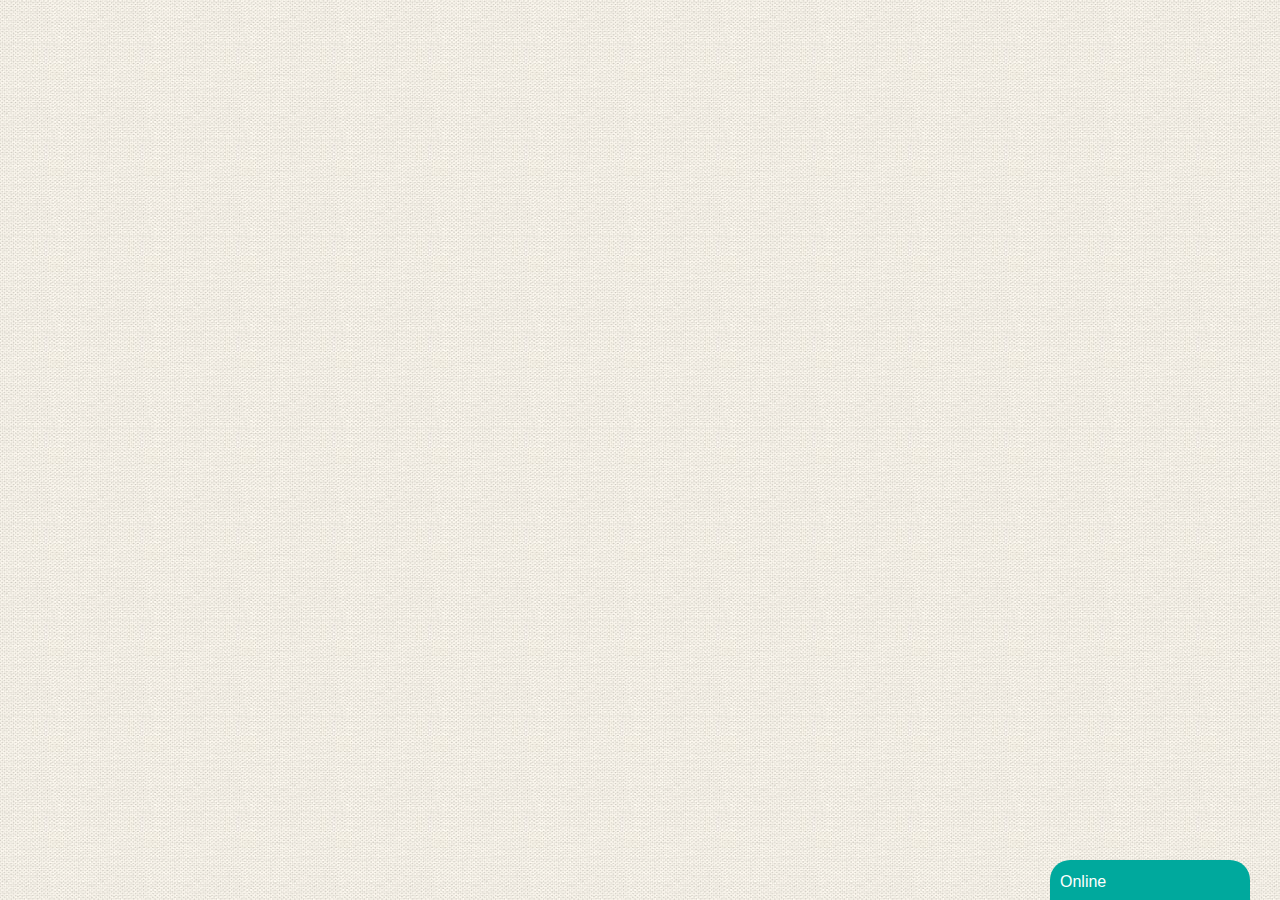
<file: C20-a/index.html>
<!DOCTYPE html>
<html lang="en">
<head>
    <meta charset="UTF-8">
    <meta name="viewport" content="width=device-width, initial-scale=1.0">
    <meta http-equiv="X-UA-Compatible" content="ie=edge">
    <title>Document</title>
    
    <link rel="stylesheet" href="css/bootstrap.css">
    <link rel="stylesheet" href="css/style.css">
    <link rel="stylesheet" href="https://use.fontawesome.com/releases/v5.8.2/css/all.css" integrity="sha384-oS3vJWv+0UjzBfQzYUhtDYW+Pj2yciDJxpsK1OYPAYjqT085Qq/1cq5FLXAZQ7Ay" crossorigin="anonymous">
</head>
<body>
        <div id="chatMini">
                <p>
                    Online
                </p>
            </div>
    <section id="chat" >
        <header>
                <div class="upper">
                        <span>
                            Online
                        </span>
                        <span class="header-icon close-icon">
                            <i class="fas fa-times"></i>
                        </span>
                        <span class="header-icon bar-icon">
                            <i class="fas fa-bars"></i>
                        </span>
                    </div>
                    <div class="lower">
                            <p>
                                Booking Baku is waiting for your questions. Say something to start a live chat.
                            </p>
                        </div>
        </header>

        
        <main>
            </main>
            <footer>
                    <div class="form-group input-wrapper">
                            <textarea rows="1" type="text" class="form-control" id="chat-input" placeholder="Write a reply..."></textarea>
            
                            <ul class="icons">
                                <li>
                                    <i class="far fa-thumbs-up"></i>
                                </li>
                                <li>
                                    <i class="fas fa-paperclip"></i>
                                </li>
                                <li>
                                    <i class="far fa-smile"></i>
                                </li>
                            </ul>
                        </div>
            </footer>
    </section>
    <script src="js/app.js"></script>
</body>
</html>
</file>
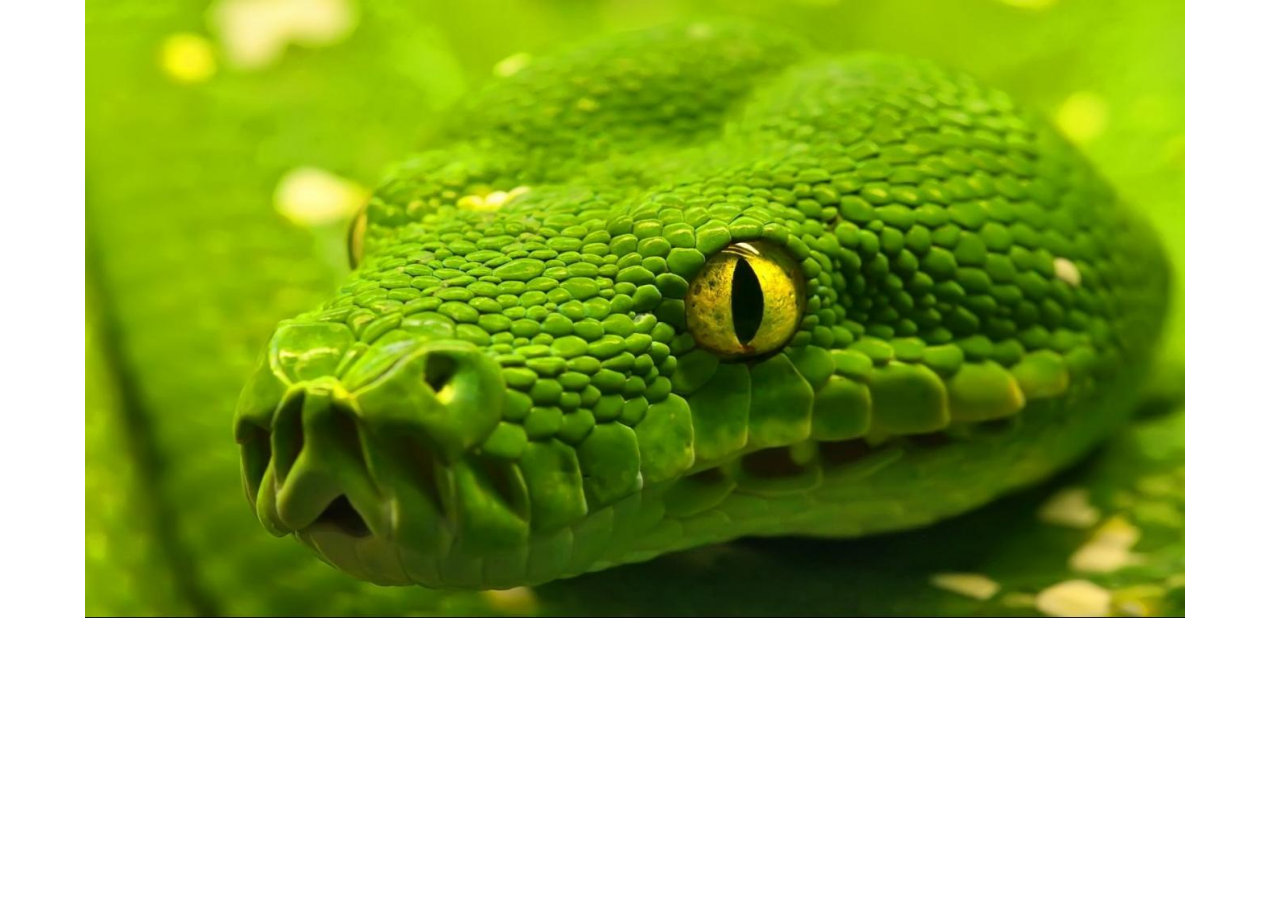
<file: Slider/index.html>
<!DOCTYPE html>
<html>

<head>
    <meta charset="UTF-8">
    <meta name="viewport" content="width=device-width, initial-scale=1.0">
    <meta http-equiv="X-UA-Compatible" content="ie=edge">
    <meta name="description" content="Our work is shopping">
    <meta name="keywords" content="course, online course, course in Baku, best course in Baku">
    <title>Bootstrap - Home Page</title>
    <link rel="stylesheet" href="vendors/bootstrap/bootstrap.min.css">
    <link rel="stylesheet" href="https://use.fontawesome.com/releases/v5.4.2/css/all.css" integrity="sha384-/rXc/GQVaYpyDdyxK+ecHPVYJSN9bmVFBvjA/9eOB+pb3F2w2N6fc5qB9Ew5yIns"
        crossorigin="anonymous">
    <link href="https://fonts.googleapis.com/css?family=Montserrat:300,400,700" rel="stylesheet">
    <link rel="stylesheet" href="css/style.css">
</head>

<body>

    <div class="container">
        <div id="slider">
            <div class="slide-wrapper">
                <ul>
                    <li>
                        <img src="images/bg1.jpg" alt="">
                    </li>
                    <li>
                        <img src="images/bg2.png" alt="">
                    </li>
                    <li>
                        <img src="images/bg3.jpg" alt="">
                    </li>
                    <li>
                        <img src="images/bg4.jpg" alt="">
                    </li>
                    <li>
                        <img src="images/bg5.jpg" alt="">
                    </li>
                </ul>

                <span class="leftIcon">
                    <i class="fas fa-chevron-left"></i>
                </span>
                <span class="rightIcon">
                    <i class="fas fa-chevron-right"></i>
                </span>
            </div>
        </div>
    </div>

    <span class="open-icon">
        <i class="fas fa-bars"></i>
    </span>

    <div class="layout">
        <span>
            <i class="fas fa-times"></i>
        </span>
        <ul>
            <li>Item 1</li>
            <li>Item 2</li>
            <li>Item 3</li>
            <li>Item 4</li>
            <li>Item 5</li>
        </ul>
    </div>

    <script src="js/main.js"></script>
</body>

</html>
</file>
<file: C20-a/css/style.css>
body {
  background: url(../photo/paper_text.png); }

#chatMini {
  width: 200px;
  height: 40px;
  background-color: #00a99d;
  position: fixed;
  bottom: 0;
  right: 30px;
  border-radius: 20px 20px 0 0;
  color: white;
  padding: 10px;
  cursor: pointer; }

#chat {
  display: none;
  position: fixed;
  bottom: 0;
  right: 30px;
  border: 1px solid white;
  border-radius: 5px 5px 0 0;
  width: 400px; }
  #chat.active {
    display: block; }
  #chat header {
    padding: 10px;
    background-color: #00a99d;
    color: white;
    width: 400px;
    border-radius: 5px 5px 0 0; }
    #chat header .upper .header-icon {
      float: right;
      padding: 3px 10px;
      cursor: pointer; }
    #chat header .lower {
      padding: 10px 30px;
      font-size: 0.9em;
      text-align: center; }
  #chat main {
    height: 300px;
    background-color: white;
    color: black;
    padding: 20px;
    overflow-y: auto; }
    #chat main .message {
      padding: 10px;
      max-width: 80%;
      min-width: 51%;
      border-radius: 10px;
      font-size: 0.9em;
      position: relative;
      margin: 20px 0; }
    #chat main .time {
      position: absolute;
      bottom: -36px;
      color: #4d4d4d;
      right: 9px;
      font-size: 0.9em; }
    #chat main .support {
      background-color: #00a99d;
      color: white;
      float: left; }
      #chat main .support::after {
        content: '';
        position: absolute;
        top: 14px;
        left: -16px;
        border: 8px solid transparent;
        border-right-color: #00a99d; }
    #chat main .user {
      background: #e1e1e1;
      float: right;
      color: #333; }
      #chat main .user::before {
        content: "";
        position: absolute;
        top: 14px;
        right: -16px;
        border: 8px solid transparent;
        border-left-color: #e1e1e1; }
  #chat footer {
    border-top: 2px solid #e1e1e1; }
    #chat footer .form-group {
      margin: 0; }
    #chat footer .form-control:focus {
      box-shadow: none; }
    #chat footer .input-wrapper {
      position: relative; }
      #chat footer .input-wrapper textarea {
        border: none;
        padding: 10px 33px 10px 10px; }
        #chat footer .input-wrapper textarea::placeholder {
          color: #c8c8c8; }
      #chat footer .input-wrapper .icons {
        position: absolute;
        right: 10px;
        top: 8px;
        display: flex;
        list-style: none; }
        #chat footer .input-wrapper .icons li {
          margin-right: 5px;
          cursor: pointer;
          color: #c8c8c8;
          transition: all 0.3s linear; }
          #chat footer .input-wrapper .icons li:hover {
            color: black; }

/*# sourceMappingURL=style.css.map */
</file>
<file: Slider/css/style.css>
* {
  margin: 0;
  padding: 0;
  box-sizing: border-box; }

#slider .slide-wrapper {
  position: relative;
  width: 1100px;
  overflow: hidden; }
  #slider .slide-wrapper ul {
    display: flex;
    position: relative;
    left: 0;
    transition: all 0.5s linear; }
    #slider .slide-wrapper ul li {
      list-style-type: none; }
      #slider .slide-wrapper ul li img {
        width: 1100px; }
  #slider .slide-wrapper .leftIcon, #slider .slide-wrapper .rightIcon {
    position: absolute;
    top: 50%;
    font-size: 3em;
    color: white;
    transform: translateY(-50%);
    cursor: pointer; }
  #slider .slide-wrapper .leftIcon {
    left: 7%; }
  #slider .slide-wrapper .rightIcon {
    right: 7%; }

.open-icon {
  position: fixed;
  top: 30px;
  right: 30px;
  font-size: 2em;
  cursor: pointer; }

.layout {
  position: fixed;
  top: 50%;
  left: 50%;
  transform: translate(-50%, -50%);
  width: 0%;
  height: 0%;
  background-color: #0e0ed6ef;
  color: white;
  display: flex;
  justify-content: center;
  align-items: center;
  overflow: hidden;
  transition: all 0.3s ease-in-out; }
  .layout.active {
    width: 100%;
    height: 100%; }
  .layout span {
    position: absolute;
    top: 30px;
    right: 30px;
    font-size: 3em;
    cursor: pointer; }
  .layout li {
    list-style-type: none;
    font-size: 3em;
    position: relative;
    left: 0;
    transition: all 0.3s linear; }
    .layout li:hover {
      left: 20px; }

/*# sourceMappingURL=style.css.map */
</file>
